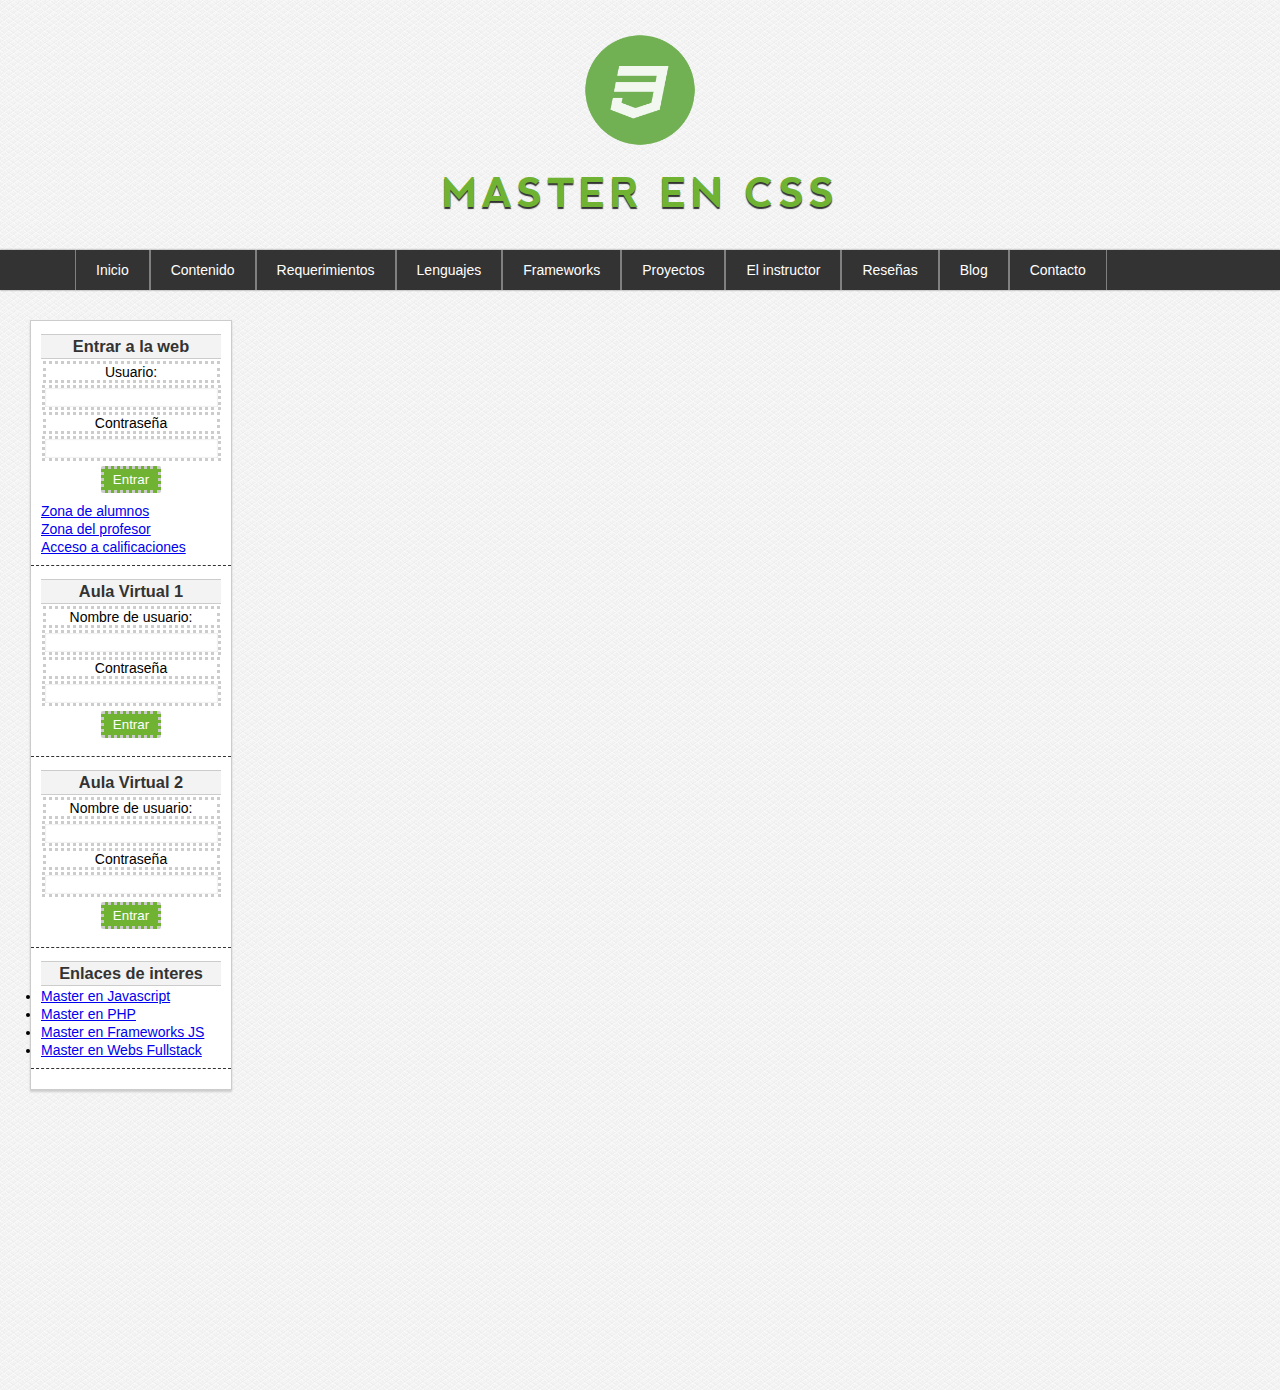
<file: maquetacion-1/index.html>
<!DOCTYPE html>
<html lang="es">

<head>
    <meta charset="UTF-8">
    <meta http-equiv="X-UA-Compatible" content="IE=edge">
    <meta name="viewport" content="width=device-width, initial-scale=1.0">
    <title>Master en CSS</title>
    <link rel="icon" type="image/x-icon" href="./img/logo.png">
    <link rel="stylesheet" type="text/css" href="./css/styles.css">
</head>

<body>
    <!--Inicio de la cabecera-->
    <header id="header">
        <div id="logotipo">
            <img src="./img/logo.png" alt="Logotipo de la web">
        </div>
        <h1>
            <a href="./index.html">MASTER EN CSS</a>
        </h1>
    </header>
    <!--Fin de la cabecera-->
    <!--Menu de navegación-->
    <nav id="nav">
        <ul>
            <li>
                <a href="./index.html">Inicio</a>
            </li>
            <li>
                <a href="./index.html">Contenido</a>
            </li>
            <li>
                <a href="./index.html">Requerimientos</a>
            </li>
            <li>
                <a href="./index.html">Lenguajes</a>
                <ul>
                    <li>
                        <a href="./index.html">HTML</a>
                    </li>
                    <li>
                        <a href="./index.html">CSS</a>
                    </li>
                </ul>
            </li>
            <li>
                <a href="./index.html">Frameworks</a>
                <ul>
                    <li>
                        <a href="./index.html">Less</a>
                    </li>
                    <li>
                        <a href="./index.html">Saas</a>
                    </li>
                    <li>
                        <a href="./index.html">Bootstrap</a>
                    </li>
                </ul>
            </li>
            <li>
                <a href="./index.html">Proyectos</a>
            </li>
            <li>
                <a href="./index.html">El instructor</a>
            </li>
            <li>
                <a href="./index.html">Reseñas</a>
            </li>
            <li>
                <a href="./index.html">Blog</a>
            </li>
            <li>
                <a href="./index.html">Contacto</a>
            </li>
        </ul>
    </nav>
    <!--Fin de Menu de navegación-->
    <!--Inicio del contenido central-->
    <div id="content">
        <!--Inicio de la barra lateral-->
        <aside id="aside">
            <div id="login" class="widget">
                <h3>Entrar a la web</h3>
                <form>
                    <label>Usuario:</label>
                    <input type="text">

                    <label>Contraseña</label>
                    <input type="password">

                    <input type="submit" value="Entrar">
                </form>
                <a href="#">Zona de alumnos</a>
                <a href="#">Zona del profesor</a>
                <a href="#">Acceso a calificaciones</a>
            </div>
            <div id="login" class="widget">
                <h3>Aula Virtual 1</h3>
                <form>
                    <label>Nombre de usuario:</label>
                    <input type="text">

                    <label>Contraseña</label>
                    <input type="password">

                    <input type="submit" value="Entrar">
                </form>
            </div>
            <div id="login" class="widget">
                <h3>Aula Virtual 2</h3>
                <form>
                    <label>Nombre de usuario:</label>
                    <input type="text">

                    <label>Contraseña</label>
                    <input type="password">

                    <input type="submit" value="Entrar">
                </form>
            </div>
            <div id="login" class="widget">
                <h3>Enlaces de interes</h3>
                <ul>
                    <li>
                        <a href="#">Master en Javascript</a>
                    </li>
                    <li>
                        <a href="#">Master en PHP</a>
                    </li>
                    <li>
                        <a href="#">Master en Frameworks JS</a>
                    </li>
                    <li>
                        <a href="#">Master en Webs Fullstack</a>
                    </li>                    
                </ul>
            </div>
        </aside>
        <!--Fin de la barra lateral-->
    </div>
    <!--Fin del contenido central-->
</body>

</html>
</file>
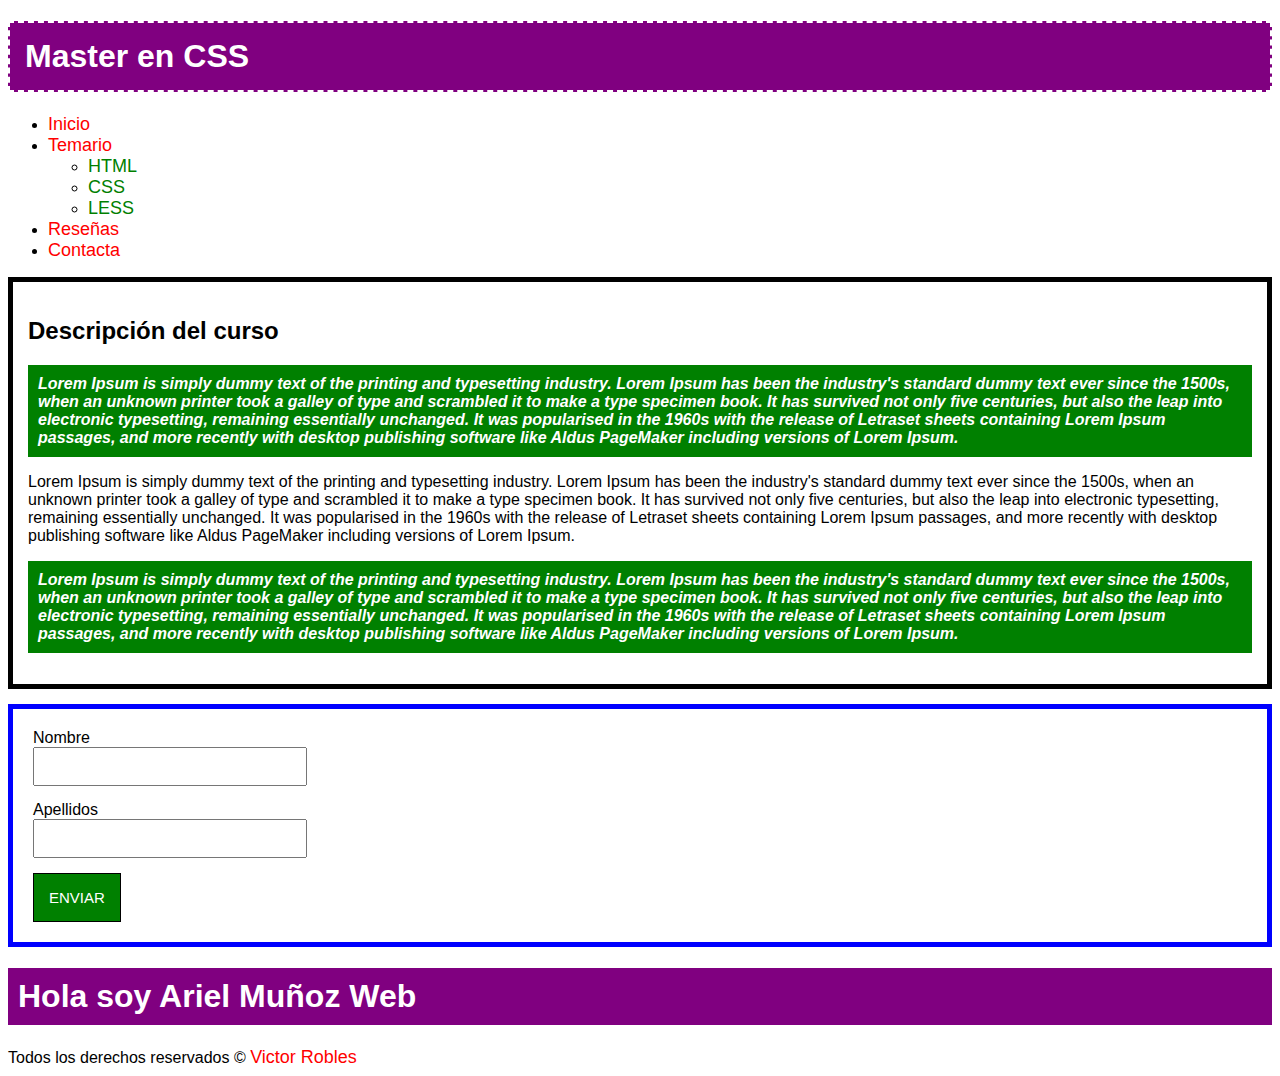
<file: aprendiendo-css/01-selectores/index.html>
<!DOCTYPE html>
<html lang="es">
<head>
    <meta charset="UTF-8">
    <meta name="viewport" content="width=device-width, initial-scale=1.0">
    <title>Master en CSS</title>
    <link rel="stylesheet" href="./styles.css" type="text/css">
</head>
<body>
    <h1 id="titulo">Master en CSS</h1>
    <ul id="menu">
        <li><a href="#">Inicio</a></li>
        <li>
            <a href="#">Temario</a>
            <ul>
                <li><a href="#">HTML</a></li>
                <li><a href="#">CSS</a></li>                
                <li><a href="#">LESS</a></li>
            </ul>
        </li>
        <li><a href="#">Reseñas</a></li>
        <li><a href="#">Contacta</a></li>
    </ul>
    <div id="descripcion">
        <h2>Descripción del curso</h2>
        <p class="parrafo parrafo1">Lorem Ipsum is simply dummy text of the printing and typesetting industry. 
            Lorem Ipsum has been the industry's standard dummy text ever since the 1500s, 
            when an unknown printer took a galley of type and scrambled it to make a type specimen book. 
            It has survived not only five centuries, but also the leap into electronic typesetting, 
            remaining essentially unchanged. It was popularised in the 1960s with the release of Letraset 
            sheets containing Lorem Ipsum passages, and more recently with desktop publishing software 
            like Aldus PageMaker including versions of Lorem Ipsum.
        </p>
        <p>Lorem Ipsum is simply dummy text of the printing and typesetting industry. 
            Lorem Ipsum has been the industry's standard dummy text ever since the 1500s, 
            when an unknown printer took a galley of type and scrambled it to make a type specimen book. 
            It has survived not only five centuries, but also the leap into electronic typesetting, 
            remaining essentially unchanged. It was popularised in the 1960s with the release of Letraset 
            sheets containing Lorem Ipsum passages, and more recently with desktop publishing software 
            like Aldus PageMaker including versions of Lorem Ipsum.
        </p>
        <p class="parrafo parrafo3">Lorem Ipsum is simply dummy text of the printing and typesetting industry. 
            Lorem Ipsum has been the industry's standard dummy text ever since the 1500s, 
            when an unknown printer took a galley of type and scrambled it to make a type specimen book. 
            It has survived not only five centuries, but also the leap into electronic typesetting, 
            remaining essentially unchanged. It was popularised in the 1960s with the release of Letraset 
            sheets containing Lorem Ipsum passages, and more recently with desktop publishing software 
            like Aldus PageMaker including versions of Lorem Ipsum.
        </p>       
    </div>
    <div id="usuario">
        <form>
            <label>Nombre</label>
            <input type="text" name="nombre">
            <label>Apellidos</label>
            <input type="text" name="apellidos">
            <input type="submit" value="Enviar">
        </form>
    </div>
    <div id="saludo">
        <h1>Hola soy Ariel Muñoz Web</h1>        
    </div>
    <footer>
        Todos los derechos reservados &copy; <a href="https://victorroblesweb.es/" target="_blanck">Victor Robles</a>
    </footer>
</body>
</html>
</file>
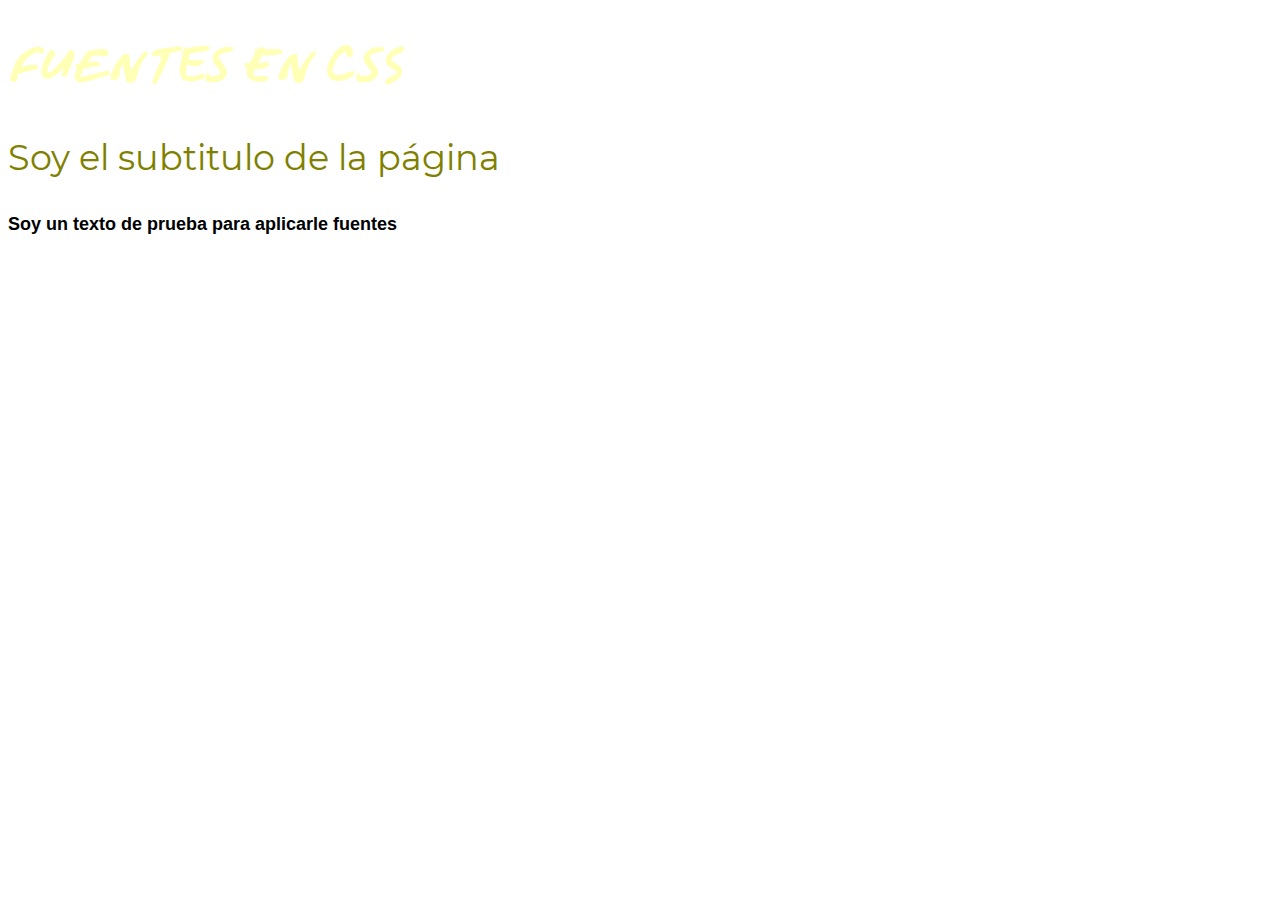
<file: aprendiendo-css/02-fuentes/index.html>
<!DOCTYPE html>
<html lang="en">
<head>
    <meta charset="UTF-8">
    <meta name="viewport" content="width=device-width, initial-scale=1.0">
    <title>Fuentes en CSS</title>
    <link rel="stylesheet" type="text/css" href="./styles.css">
    <link href="https://fonts.googleapis.com/css2?family=Mansalva&display=swap" rel="stylesheet">
</head>
<body>
    <h1>Fuentes en CSS</h1>
    <h3>Soy el subtitulo de la página</h3>
    <p>Soy un texto de prueba para aplicarle fuentes</p>
</body>
</html>
</file>
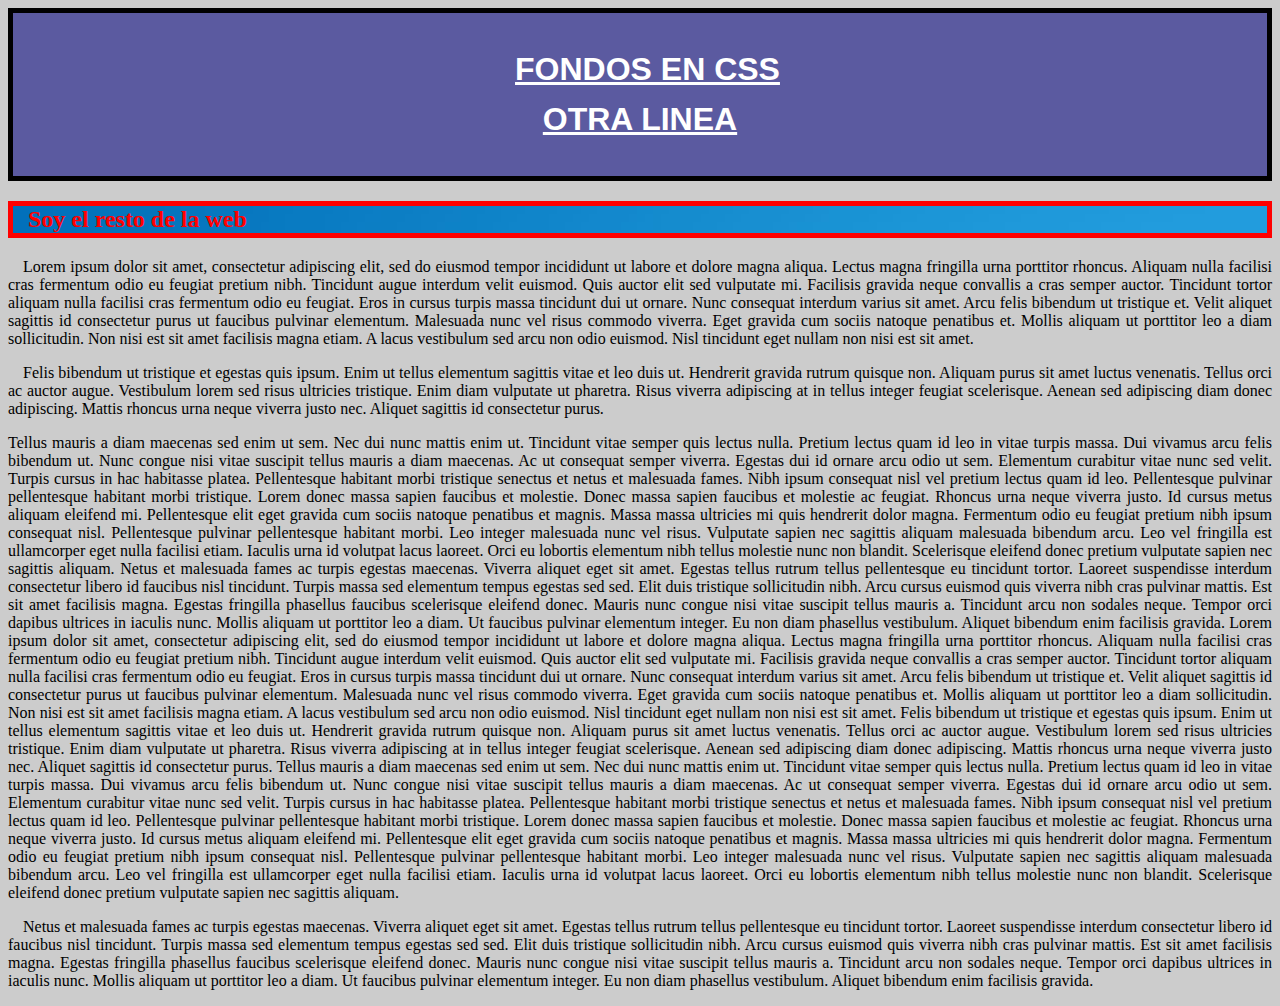
<file: aprendiendo-css/03-fondos/index.html>
<!DOCTYPE html>
<html lang="en">

<head>
    <meta charset="UTF-8">
    <meta name="viewport" content="width=device-width, initial-scale=1.0">
    <title>Fondos en CSS</title>
    <link rel="stylesheet" type="text/css" href="./styles.css">
</head>

<body>
    <div id="caja">
        <h1>Fondos en CSS <br> otra linea</h1>
    </div>
    <h2>Soy el resto de la web</h2>
    <p>
        Lorem ipsum dolor sit amet, consectetur adipiscing elit, sed do eiusmod tempor incididunt ut labore et dolore
        magna aliqua. Lectus magna fringilla urna porttitor rhoncus. Aliquam nulla facilisi cras fermentum odio eu
        feugiat pretium nibh. Tincidunt augue interdum velit euismod. Quis auctor elit sed vulputate mi. Facilisis
        gravida neque convallis a cras semper auctor. Tincidunt tortor aliquam nulla facilisi cras fermentum odio eu
        feugiat. Eros in cursus turpis massa tincidunt dui ut ornare. Nunc consequat interdum varius sit amet. Arcu
        felis bibendum ut tristique et. Velit aliquet sagittis id consectetur purus ut faucibus pulvinar elementum.
        Malesuada nunc vel risus commodo viverra. Eget gravida cum sociis natoque penatibus et. Mollis aliquam ut
        porttitor leo a diam sollicitudin. Non nisi est sit amet facilisis magna etiam. A lacus vestibulum sed arcu non
        odio euismod. Nisl tincidunt eget nullam non nisi est sit amet.
    </p>
    <p>
        Felis bibendum ut tristique et egestas quis ipsum. Enim ut tellus elementum sagittis vitae et leo duis ut.
        Hendrerit gravida rutrum quisque non. Aliquam purus sit amet luctus venenatis. Tellus orci ac auctor augue.
        Vestibulum lorem sed risus ultricies tristique. Enim diam vulputate ut pharetra. Risus viverra adipiscing at in
        tellus integer feugiat scelerisque. Aenean sed adipiscing diam donec adipiscing. Mattis rhoncus urna neque
        viverra justo nec. Aliquet sagittis id consectetur purus.
    </p>
        Tellus mauris a diam maecenas sed enim ut sem. Nec dui nunc mattis enim ut. Tincidunt vitae semper quis lectus
        nulla. Pretium lectus quam id leo in vitae turpis massa. Dui vivamus arcu felis bibendum ut. Nunc congue nisi
        vitae suscipit tellus mauris a diam maecenas. Ac ut consequat semper viverra. Egestas dui id ornare arcu odio ut
        sem. Elementum curabitur vitae nunc sed velit. Turpis cursus in hac habitasse platea. Pellentesque habitant
        morbi tristique senectus et netus et malesuada fames. Nibh ipsum consequat nisl vel pretium lectus quam id leo.
        Pellentesque pulvinar pellentesque habitant morbi tristique. Lorem donec massa sapien faucibus et molestie.

        Donec massa sapien faucibus et molestie ac feugiat. Rhoncus urna neque viverra justo. Id cursus metus aliquam
        eleifend mi. Pellentesque elit eget gravida cum sociis natoque penatibus et magnis. Massa massa ultricies mi
        quis hendrerit dolor magna. Fermentum odio eu feugiat pretium nibh ipsum consequat nisl. Pellentesque pulvinar
        pellentesque habitant morbi. Leo integer malesuada nunc vel risus. Vulputate sapien nec sagittis aliquam
        malesuada bibendum arcu. Leo vel fringilla est ullamcorper eget nulla facilisi etiam. Iaculis urna id volutpat
        lacus laoreet. Orci eu lobortis elementum nibh tellus molestie nunc non blandit. Scelerisque eleifend donec
        pretium vulputate sapien nec sagittis aliquam.

        Netus et malesuada fames ac turpis egestas maecenas. Viverra aliquet eget sit amet. Egestas tellus rutrum tellus
        pellentesque eu tincidunt tortor. Laoreet suspendisse interdum consectetur libero id faucibus nisl tincidunt.
        Turpis massa sed elementum tempus egestas sed sed. Elit duis tristique sollicitudin nibh. Arcu cursus euismod
        quis viverra nibh cras pulvinar mattis. Est sit amet facilisis magna. Egestas fringilla phasellus faucibus
        scelerisque eleifend donec. Mauris nunc congue nisi vitae suscipit tellus mauris a. Tincidunt arcu non sodales
        neque. Tempor orci dapibus ultrices in iaculis nunc. Mollis aliquam ut porttitor leo a diam. Ut faucibus
        pulvinar elementum integer. Eu non diam phasellus vestibulum. Aliquet bibendum enim facilisis gravida.

        Lorem ipsum dolor sit amet, consectetur adipiscing elit, sed do eiusmod tempor incididunt ut labore et dolore
        magna aliqua. Lectus magna fringilla urna porttitor rhoncus. Aliquam nulla facilisi cras fermentum odio eu
        feugiat pretium nibh. Tincidunt augue interdum velit euismod. Quis auctor elit sed vulputate mi. Facilisis
        gravida neque convallis a cras semper auctor. Tincidunt tortor aliquam nulla facilisi cras fermentum odio eu
        feugiat. Eros in cursus turpis massa tincidunt dui ut ornare. Nunc consequat interdum varius sit amet. Arcu
        felis bibendum ut tristique et. Velit aliquet sagittis id consectetur purus ut faucibus pulvinar elementum.
        Malesuada nunc vel risus commodo viverra. Eget gravida cum sociis natoque penatibus et. Mollis aliquam ut
        porttitor leo a diam sollicitudin. Non nisi est sit amet facilisis magna etiam. A lacus vestibulum sed arcu non
        odio euismod. Nisl tincidunt eget nullam non nisi est sit amet.

        Felis bibendum ut tristique et egestas quis ipsum. Enim ut tellus elementum sagittis vitae et leo duis ut.
        Hendrerit gravida rutrum quisque non. Aliquam purus sit amet luctus venenatis. Tellus orci ac auctor augue.
        Vestibulum lorem sed risus ultricies tristique. Enim diam vulputate ut pharetra. Risus viverra adipiscing at in
        tellus integer feugiat scelerisque. Aenean sed adipiscing diam donec adipiscing. Mattis rhoncus urna neque
        viverra justo nec. Aliquet sagittis id consectetur purus.

        Tellus mauris a diam maecenas sed enim ut sem. Nec dui nunc mattis enim ut. Tincidunt vitae semper quis lectus
        nulla. Pretium lectus quam id leo in vitae turpis massa. Dui vivamus arcu felis bibendum ut. Nunc congue nisi
        vitae suscipit tellus mauris a diam maecenas. Ac ut consequat semper viverra. Egestas dui id ornare arcu odio ut
        sem. Elementum curabitur vitae nunc sed velit. Turpis cursus in hac habitasse platea. Pellentesque habitant
        morbi tristique senectus et netus et malesuada fames. Nibh ipsum consequat nisl vel pretium lectus quam id leo.
        Pellentesque pulvinar pellentesque habitant morbi tristique. Lorem donec massa sapien faucibus et molestie.

        Donec massa sapien faucibus et molestie ac feugiat. Rhoncus urna neque viverra justo. Id cursus metus aliquam
        eleifend mi. Pellentesque elit eget gravida cum sociis natoque penatibus et magnis. Massa massa ultricies mi
        quis hendrerit dolor magna. Fermentum odio eu feugiat pretium nibh ipsum consequat nisl. Pellentesque pulvinar
        pellentesque habitant morbi. Leo integer malesuada nunc vel risus. Vulputate sapien nec sagittis aliquam
        malesuada bibendum arcu. Leo vel fringilla est ullamcorper eget nulla facilisi etiam. Iaculis urna id volutpat
        lacus laoreet. Orci eu lobortis elementum nibh tellus molestie nunc non blandit. Scelerisque eleifend donec
        pretium vulputate sapien nec sagittis aliquam.
    <p>
        Netus et malesuada fames ac turpis egestas maecenas. Viverra aliquet eget sit amet. Egestas tellus rutrum tellus
        pellentesque eu tincidunt tortor. Laoreet suspendisse interdum consectetur libero id faucibus nisl tincidunt.
        Turpis massa sed elementum tempus egestas sed sed. Elit duis tristique sollicitudin nibh. Arcu cursus euismod
        quis viverra nibh cras pulvinar mattis. Est sit amet facilisis magna. Egestas fringilla phasellus faucibus
        scelerisque eleifend donec. Mauris nunc congue nisi vitae suscipit tellus mauris a. Tincidunt arcu non sodales
        neque. Tempor orci dapibus ultrices in iaculis nunc. Mollis aliquam ut porttitor leo a diam. Ut faucibus
        pulvinar elementum integer. Eu non diam phasellus vestibulum. Aliquet bibendum enim facilisis gravida.
    </p>
</body>

</html>
</file>
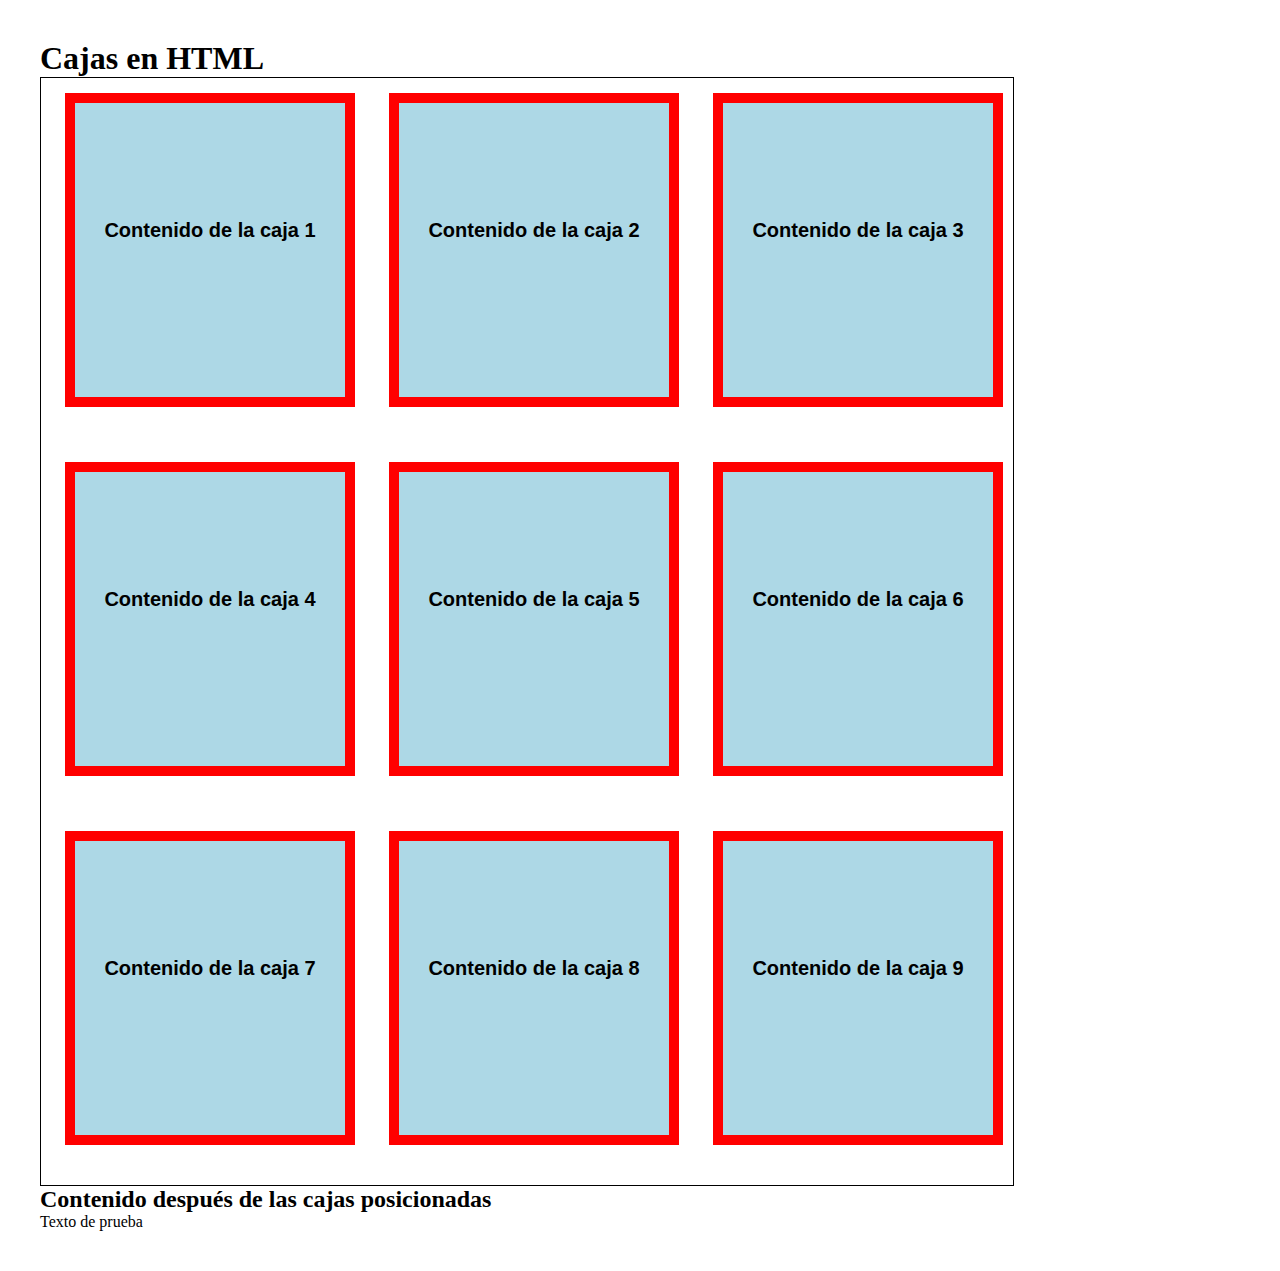
<file: aprendiendo-css/04-cajas/index.html>
<!DOCTYPE html>
<html lang="en">
<head>
    <meta charset="UTF-8">
    <meta name="viewport" content="width=device-width, initial-scale=1.0">
    <title>Cajas en HTML</title>
    <link rel="stylesheet" type="text/css" href="./styles.css">
</head>
<body>
    <h1>Cajas en HTML</h1>
    <!--Elementos Flotados-->
    <section id="cajas">
        <div class="caja">
            <p>Contenido de la caja 1</p>
        </div>
        <div class="caja">
            <p>Contenido de la caja 2</p>
        </div>
        <div class="caja">
            <p>Contenido de la caja 3</p>
        </div>
        <div class="caja">
            <p>Contenido de la caja 4</p>
        </div>
        <div class="caja">
            <p>Contenido de la caja 5</p>
        </div>
        <div class="caja">
            <p>Contenido de la caja 6</p>
        </div>
        <div class="caja">
            <p>Contenido de la caja 7</p>
        </div>
        <div class="caja">
            <p>Contenido de la caja 8</p>
        </div>
        <div class="caja">
            <p>Contenido de la caja 9</p>
        </div>
        <!--Limpiar Flotados-->
        <div class="clearfix"></div>
    </section>        
    <!--Elementos no Flotados que se mantengan abajo-->
    <h2>Contenido después de las cajas posicionadas</h2>
    <p>Texto de prueba</p>    
</body>
</html>
</file>
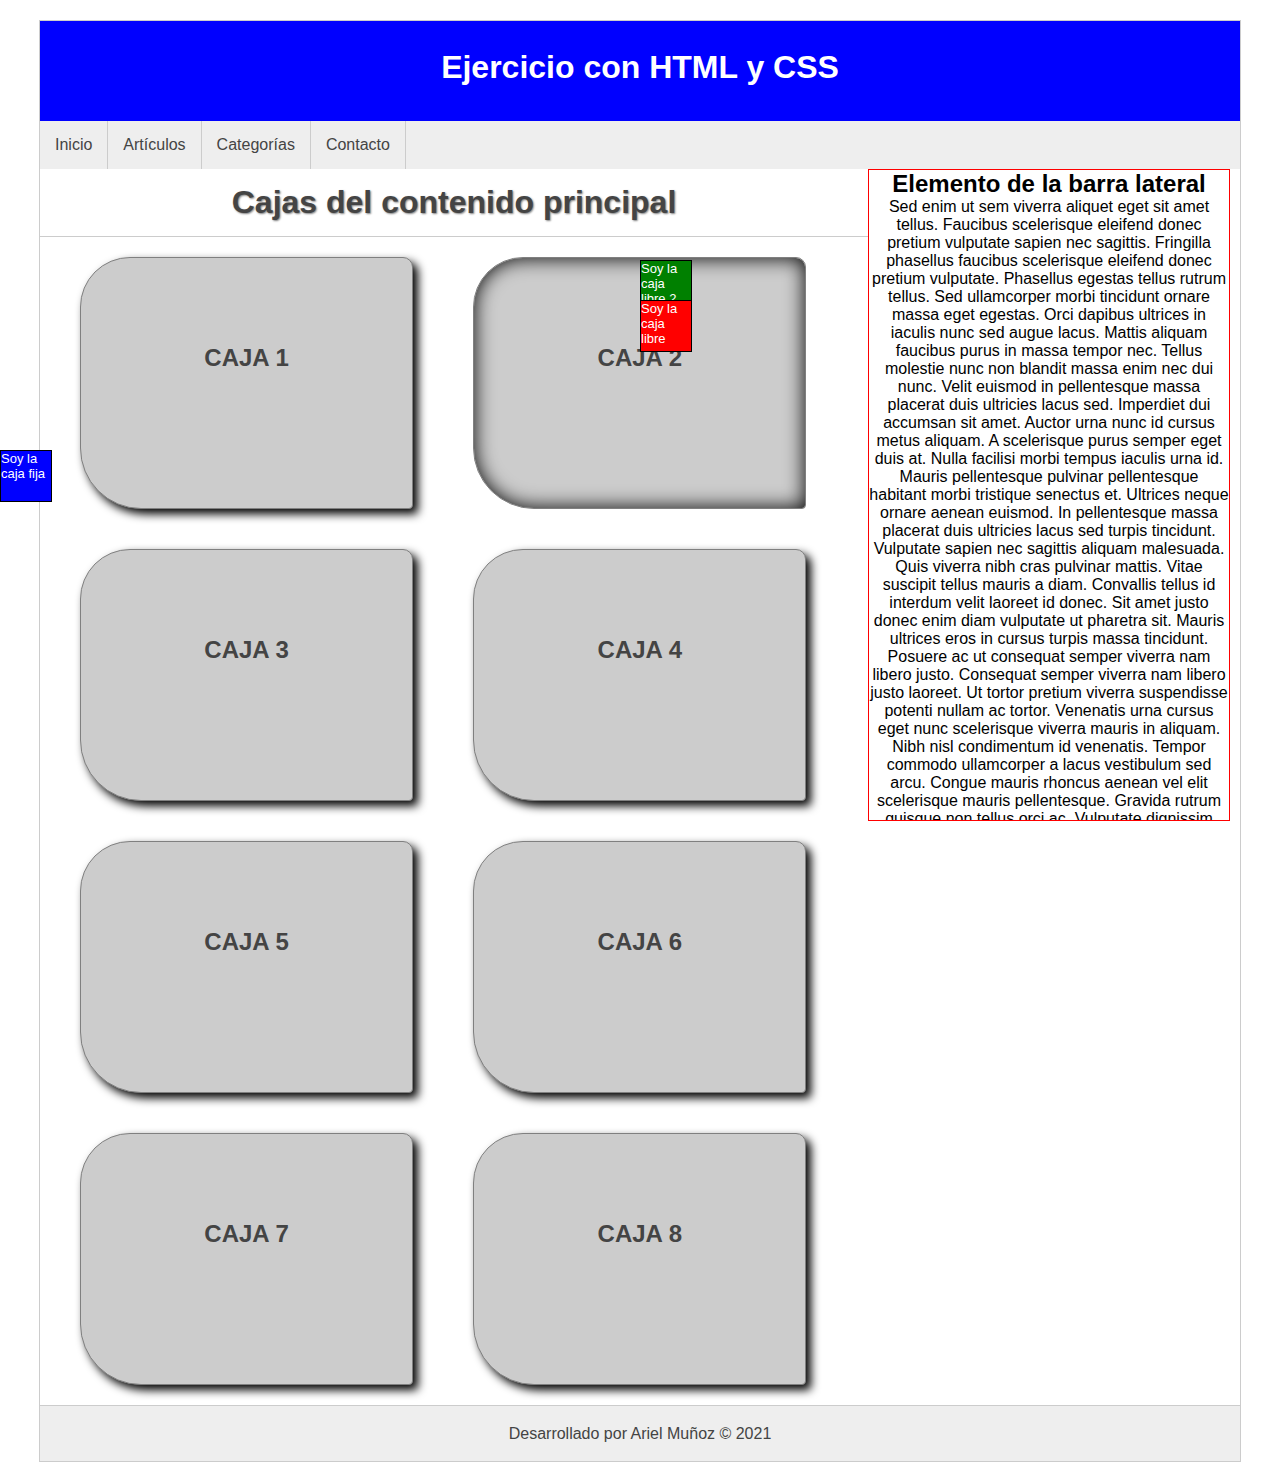
<file: aprendiendo-css/05-ejercicio/index.html>
<!DOCTYPE html>
<html lang="es">

<head>
    <meta charset="UTF-8">
    <meta name="viewport" content="width=device-width, initial-scale=1.0">
    <title>Ejercicio con HTML y CSS</title>
    <link rel="stylesheet" type="text/css" href="./styles.css">
</head>

<body>
    <!--Contenedor-->
    <div id="general">
        <!--Cabecera-->
        <header id="header">
            <h1>Ejercicio con HTML y CSS</h1>
        </header>
        <!--Menu-->
        <nav id="menu">
            <ul>
                <li><a href="#">Inicio</a></li>
                <li><a href="#">Artículos</a></li>
                <li><a href="#">Categorías</a></li>
                <li><a href="#">Contacto</a></li>
            </ul>
            <div class="clearfix"></div>
        </nav>
        <!--Contenido principal-->
        <section id="contenido">
            <h1>Cajas del contenido principal</h1>
            <div class="caja">
                <h2>Caja 1</h2>
            </div>
            <div class="caja sombra-interior">
                <h2>Caja 2</h2>
            </div>
            <div class="caja">
                <h2>Caja 3</h2>
            </div>
            <div class="caja">
                <h2>Caja 4</h2>
            </div>
            <div class="caja">
                <h2>Caja 5</h2>
            </div>
            <div class="caja">
                <h2>Caja 6</h2>
            </div>
            <div class="caja">
                <h2>Caja 7</h2>
            </div>
            <div class="caja">
                <h2>Caja 8</h2>
            </div>
        </section>
        <!--Barra lateral-->
        <aside id="lateral">
            <div class="caja">
                <h2>Elemento de la barra lateral</h2>
                <p>Sed enim ut sem viverra aliquet eget sit amet tellus. Faucibus scelerisque eleifend donec pretium
                    vulputate sapien nec sagittis. Fringilla phasellus faucibus scelerisque eleifend donec pretium
                    vulputate. Phasellus egestas tellus rutrum tellus. Sed ullamcorper morbi tincidunt ornare massa eget
                    egestas. Orci dapibus ultrices in iaculis nunc sed augue lacus. Mattis aliquam faucibus purus in
                    massa tempor nec. Tellus molestie nunc non blandit massa enim nec dui nunc. Velit euismod in
                    pellentesque massa placerat duis ultricies lacus sed. Imperdiet dui accumsan sit amet. Auctor urna
                    nunc id cursus metus aliquam. A scelerisque purus semper eget duis at. Nulla facilisi morbi tempus
                    iaculis urna id. Mauris pellentesque pulvinar pellentesque habitant morbi tristique senectus et.
                    Ultrices neque ornare aenean euismod. In pellentesque massa placerat duis ultricies lacus sed turpis
                    tincidunt. Vulputate sapien nec sagittis aliquam malesuada. Quis viverra nibh cras pulvinar mattis.
                    Vitae suscipit tellus mauris a diam.

                    Convallis tellus id interdum velit laoreet id donec. Sit amet justo donec enim diam vulputate ut
                    pharetra sit. Mauris ultrices eros in cursus turpis massa tincidunt. Posuere ac ut consequat semper
                    viverra nam libero justo. Consequat semper viverra nam libero justo laoreet. Ut tortor pretium
                    viverra suspendisse potenti nullam ac tortor. Venenatis urna cursus eget nunc scelerisque viverra
                    mauris in aliquam. Nibh nisl condimentum id venenatis. Tempor commodo ullamcorper a lacus vestibulum
                    sed arcu. Congue mauris rhoncus aenean vel elit scelerisque mauris pellentesque. Gravida rutrum
                    quisque non tellus orci ac. Vulputate dignissim suspendisse in est ante in. Cum sociis natoque
                    penatibus et magnis dis parturient montes nascetur. Tortor aliquam nulla facilisi cras. Sed blandit
                    libero volutpat sed cras ornare arcu. Ullamcorper velit sed ullamcorper morbi tincidunt ornare. Et
                    tortor at risus viverra adipiscing.

                    Lectus nulla at volutpat diam. Neque vitae tempus quam pellentesque nec nam aliquam. Arcu bibendum
                    at varius vel pharetra vel turpis nunc. Sagittis vitae et leo duis ut. At varius vel pharetra vel
                    turpis nunc eget lorem dolor. Nam at lectus urna duis convallis convallis tellus id interdum. Turpis
                    in eu mi bibendum neque egestas congue quisque egestas. Est velit egestas dui id. Elit eget gravida
                    cum sociis natoque penatibus et magnis. Interdum velit euismod in pellentesque massa placerat. Nunc
                    pulvinar sapien et ligula ullamcorper. Iaculis at erat pellentesque adipiscing commodo. Sed
                    adipiscing diam donec adipiscing tristique. Feugiat sed lectus vestibulum mattis ullamcorper.
                    Vivamus at augue eget arcu. In mollis nunc sed id semper. Urna condimentum mattis pellentesque id
                    nibh tortor id aliquet. Et odio pellentesque diam volutpat commodo sed egestas egestas fringilla.
                </p>
            </div>
        </aside>
        <div class="clearfix"></div>
        <!--Pie de página-->
        <footer id="footer">
            <p>Desarrollado por Ariel Muñoz &COPY; 2021</p>
        </footer>
    </div>
    <div class="libre libre1">
        Soy la caja libre
    </div>

    <div class="libre libre2">
        Soy la caja libre 2
    </div>

    <div class="fija">
        Soy la caja fija
    </div>
</body>

</html>
</file>
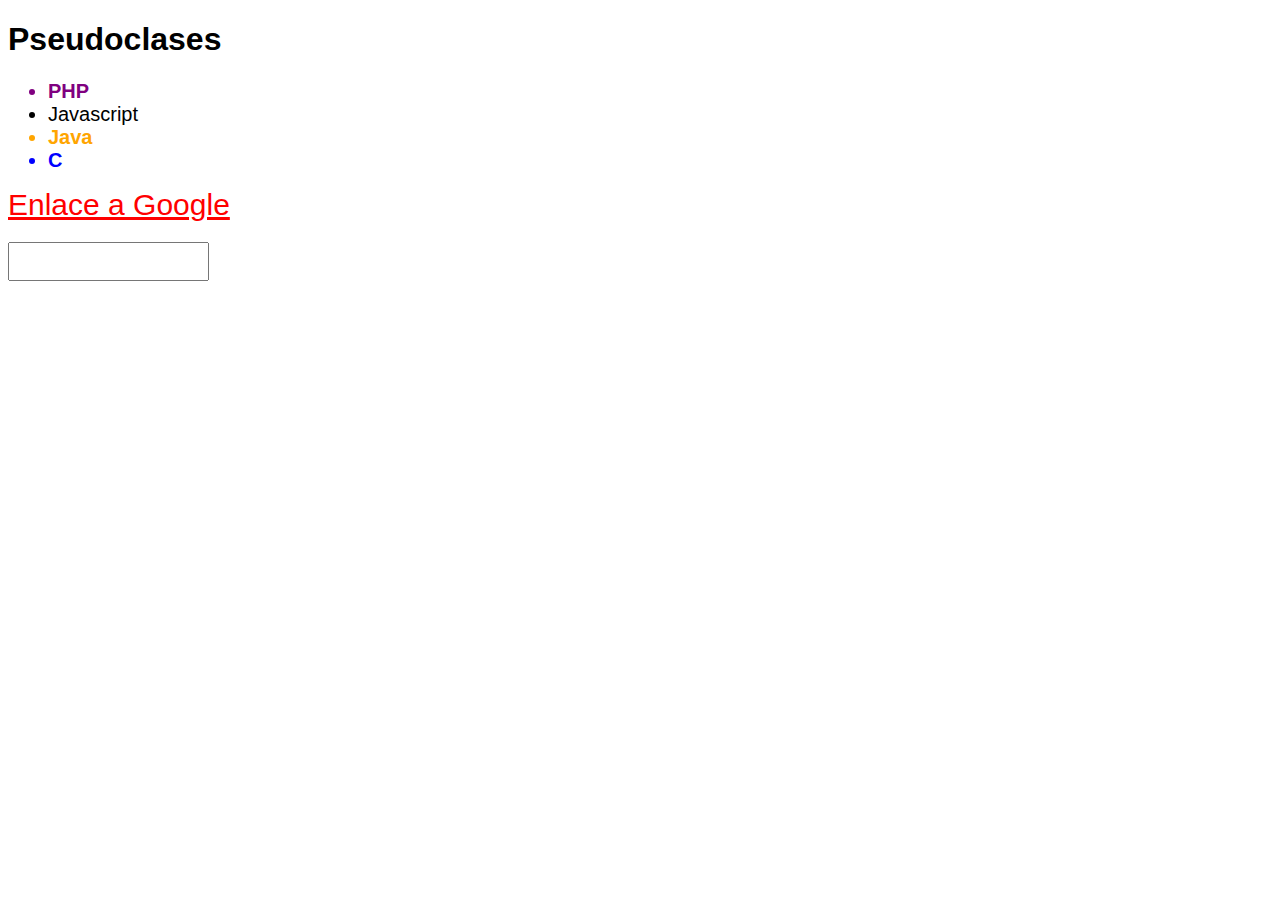
<file: aprendiendo-css/06_pseudoclases/index.html>
<!DOCTYPE html>
<html lang="en">
<head>
    <meta charset="UTF-8">
    <meta http-equiv="X-UA-Compatible" content="IE=edge">
    <meta name="viewport" content="width=device-width, initial-scale=1.0">
    <title>Pseudoclases</title>
    <link rel="stylesheet" href="./styles.css" type="text/css">
</head>
<body>
    <h1>Pseudoclases</h1>
    <ul>
        <li>PHP</li>
        <li>Javascript</li>
        <li>Java</li>
        <li>C</li>
    </ul>

    <a href="https://www.google.com/" id="mi-enlace">Enlace a Google</a>
    <br>
    <input type="text">
</body>
</html>
</file>
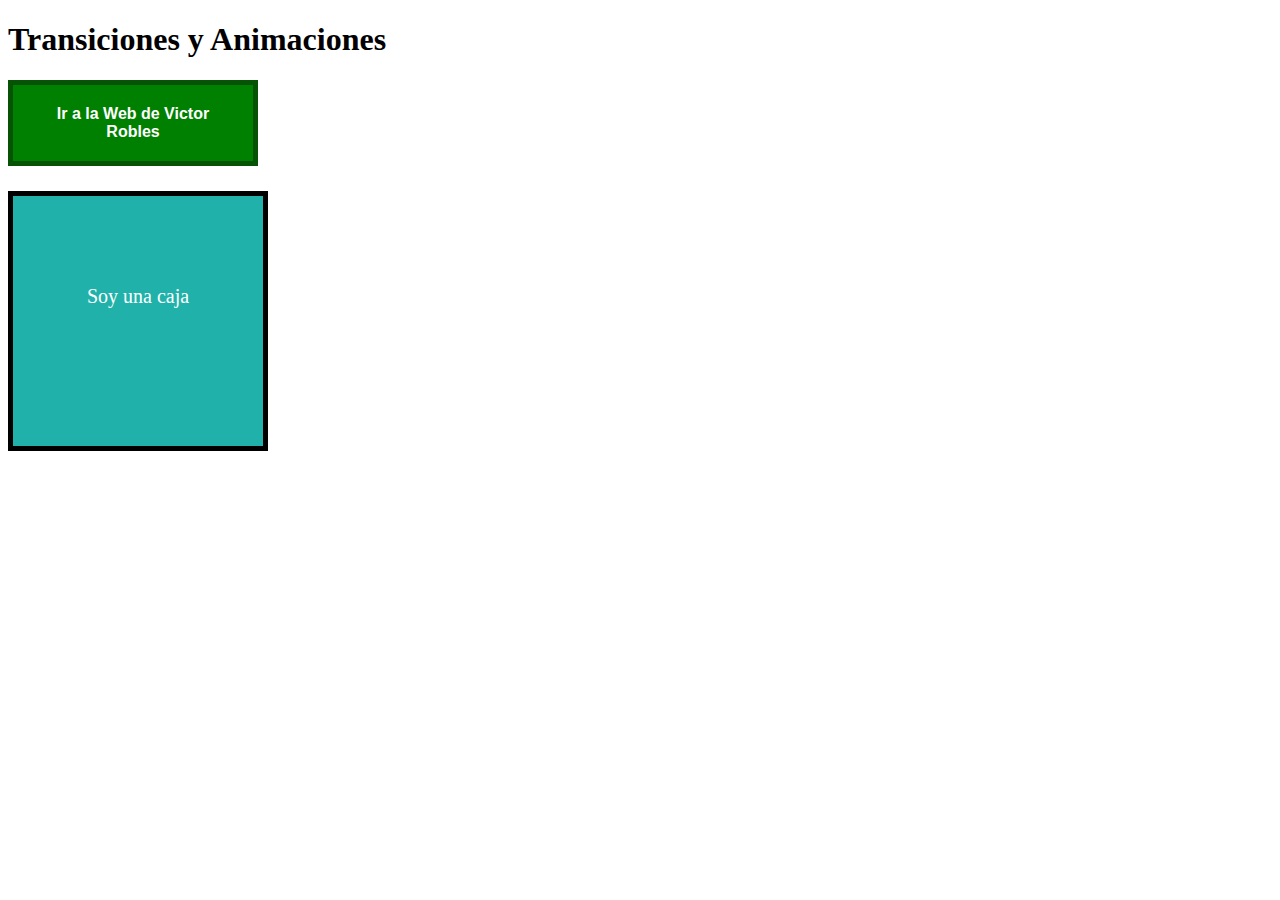
<file: aprendiendo-css/07-animaciones-transiciones/index.html>
<!DOCTYPE html>
<html lang="es">
<head>
    <meta charset="UTF-8">
    <meta http-equiv="X-UA-Compatible" content="IE=edge">
    <meta name="viewport" content="width=device-width, initial-scale=1.0">
    <link rel="stylesheet" type="text/css" href="./styles.css">
    <title>Transiciones y Animaciones</title>
</head>
<body>
    <h1>Transiciones y Animaciones</h1>
    <a id="boton" href="https://victorroblesweb.es/academy">Ir a la Web de Victor Robles</a>
    <div id="caja">
        Soy una caja
    </div>
</body>
</html>
</file>
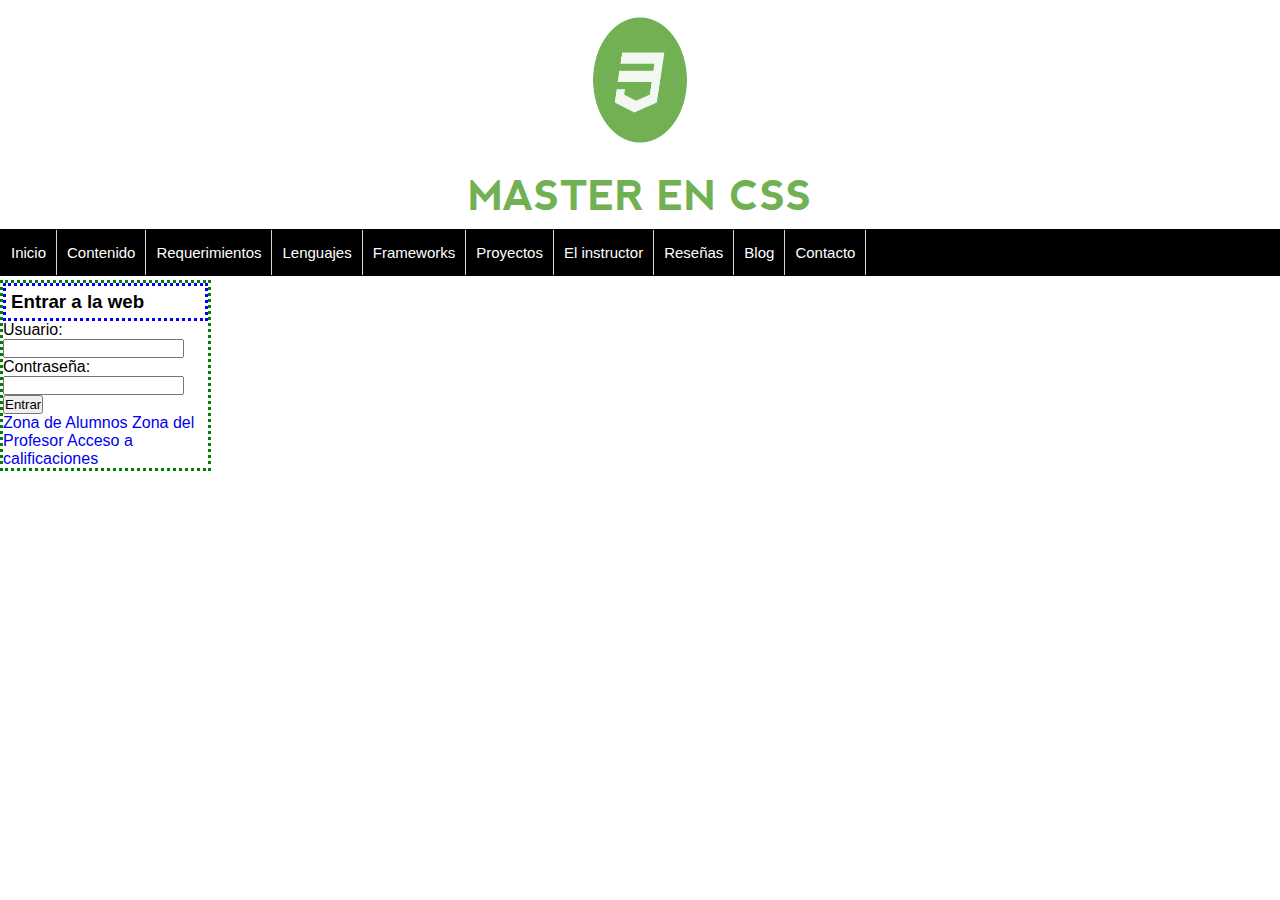
<file: maquetacion-1/index_agmv.html>
<!DOCTYPE html>
<html lang="es">
<head>
    <meta charset="UTF-8">
    <meta http-equiv="X-UA-Compatible" content="IE=edge">
    <meta name="viewport" content="width=device-width, initial-scale=1.0">
    <title>Master en CSS</title>
    <link rel="icon" type="image/x-icon" href="./img/logo.png">
    <link rel="stylesheet" type="text/css" href="./css/styles_agmv.css">
</head>
<body>
    <!--Cabecera-->
    <header id="cabecera">
        <!--Logo-->
        <div id="logo">
            <a href="#"><img src="./img/logo.png"></a>
        </div>
        <div id="titulo">
            <a href="./index.html">MASTER EN CSS</a>            
        </div>
        <!--Menu-->
        <nav id="menu">
            <ul>
                <li>
                    <a href="#">Inicio</a>
                </li>
                <li>
                    <a href="#">Contenido</a>
                </li>
                <li>
                    <a href="#">Requerimientos</a>
                </li>
                <li>
                    <a href="#">Lenguajes</a>
                </li>
                <li>
                    <a href="#">Frameworks</a>
                </li>
                <li>
                    <a href="#">Proyectos</a>
                </li>
                <li>
                    <a href="#">El instructor</a>
                </li>
                <li>
                    <a href="#">Reseñas</a>
                </li>
                <li>
                    <a href="#">Blog</a>
                </li>
                <li>
                    <a href="#">Contacto</a>
                </li>
            </ul>
        </nav>
        <div class="clearfix"></div>
    </header>
    <!--Inicio barra lateral-->
    <aside id="sidebar">
        <div id="loginweb" class="bloque">
            <h3>Entrar a la web</h3>
            <form action="index_agmv.html" method="POST">
                <label for="usuario">Usuario:</label>
                <input type="text" name="usuario">

                <label for="password">Contraseña:</label>
                <input type="text" name="password">

                <input type="submit" value="Entrar">
            </form>
            <a href="./index_agmv.html">Zona de Alumnos</a>
            <a href="./index_agmv.html">Zona del Profesor</a>
            <a href="./index_agmv.html">Acceso a calificaciones</a>
        </div>
    </aside>
    <!--Fin barra lateral-->
</body>
</html>
</file>
<file: maquetacion-1/css/styles.css>
/*Fuentes*/
@font-face {
    font-family: 'nevis';
    src: url('./fonts/nevis.eot');
    src: url('./fonts/nevis.eot?#iefix') format('embedded-opentype'),
        url('./fonts/nevis.woff') format('woff'),
        url('./fonts/nevis.ttf') format('truetype'),
        url('./fonts/nevis.svg') format('svg');
    font-weight: normal;
    font-style: normal;
}

/*Estilos Generales*/
* {
    padding: 0px;
    margin: 0px
}

body {
    background-image: url(../img/paven.png);
}

/*Formularios*/
input[type="text"],
input[type="email"],
input[type="password"],
select {
    border: 1px solid #c9c9c9;
    box-shadow: 0px 0px 2px #ccc inset;
    background: white; /*ya lo tiene por defecto*/
    padding: 1px;
    padding-top: 2px;
    padding-bottom: 2px;
    color: gray;
    transition: all 300ms;
}

input[type="text"]:focus,
input[type="email"]:focus,
input[type="password"]:focus,
select:focus {
    border: 1px solid #70b231;
    color: black;    
}

input[type="button"],
input[type="submit"],
input[type="reset"],
button{
    display: block;
    border-radius: 2px;
    border: 1px solid green;
    width: 60px;
    padding: 3px;
    color: white;
    background-color: #70b231;
    cursor: pointer;    
}

input[type="button"]:hover,
input[type="submit"]:hover,
input[type="reset"]:hover,
button:hover{
    box-shadow: 0px 0px 2px gray;
}

input[type="button"]:active,
input[type="submit"]:active,
input[type="reset"]:active,
button:active{
    box-shadow: 0px 0px 3px gray inset;
    text-shadow: 0px 0px 1px #ccc;
}


/*Cabecera*/
#header {
    min-width: 1024px;
    width: 100%;
    height: 250px;
    margin: 0px auto; /*para centrar*/
    /*border: 5px dotted black;*/
}

#header a {
    text-decoration: none;
}

#header #logotipo {
    width: 770px;
    margin: 0px auto;/*para centrar*/
    padding-top: 20px;
    /*border: 3px dotted blue;*/
}

#header #logotipo img {
    display: block;/*para que se comporte como un bloque*/
    text-align: center;
    margin: 0px auto;/*para centrar la imagen*/
    width: 140px;
    /*border: 3px dotted red;*/
}

#header h1 {
    text-align: center;
    /*border: 3px dotted green;*/
    font-size: 40px;
    font-family: 'nevis';
    margin-top: 10px;

}

#header h1 a {
    /*border: 3px dotted brown;*/
    color: #70b231;
    letter-spacing: 4px;
    text-shadow: 0px 2px 1px #333333;
    transition: all 300ms;
}

#header h1 a:hover {
    text-shadow: 0px 2px 1px #333333, 0px 0px 4px #70b231;
}

/*Barra de Navegación*/
#nav {
    /*border: 3px dotted brown;*/
    width: 100%;/*queremos que ocupe todo el ancho de la página*/
    height: 40px;
    background-color: #333333;
    color: white;
    font-family: sans-serif, Helvetica, Arial;
    font-size: 14px;
    box-shadow: 0px 0px 2px gray;
}

#nav ul {
    /*border: 3px dotted brown;*/
    list-style: none;
    margin: 0px auto; /*para centrar la caja del ul*/
    width: 1130px;
}

#nav>ul>li {
    /*border: 3px dotted brown;*/
    line-height: 40px;
    float: left; /*para que se pongan uno a lado del otro*/
    border-right: 1px solid gray;
    transition: all 300ms;
}

#nav>ul>li a {
    display: block;/*para modificarlos como quiera*/
    padding-left: 20px;
    padding-right: 20px;
    color: white;
    text-decoration: none;
}

#nav>ul>li>a:first-child {
    border-left: 1px solid gray;
}

#nav>ul>li:hover {
    background-color: #70b231;
    box-shadow: 0px 0px 4px green inset;
}

/*Menu desplegable*/
#nav > ul > li > ul {
    display: none;
    position: absolute;    
    width: 160px;
    box-shadow: 0px 2px 2px gray;
    z-index: 1;
}

#nav > ul > li:hover > ul{
    display: block;
}

#nav > ul > li:hover > ul > li{
    background-color: #f2f1f0;
    border-bottom: 1px solid #d6d6d6;
    padding: 8px;
    line-height: 25px;
    font-size: 13px;
    transition: all 300ms;
}

#nav > ul > li:hover > ul > li a{
    color: #666666;
}

#nav > ul > li:hover > ul > li:hover{
    box-shadow: 0px 0px 2px #ccc inset;
    background: rgb(238, 237, 237);
}

/*Contenido*/
#content {
    /*border: 3px dotted brown;*/
    width: 1250px;
    min-height: 1100px;/*crea el scroll vertical*/
}

/*Barra lateral*/
#aside {
    width: 200px;
    float: left; /*esta caja irá flotada a la izquierda*/
    margin: 30px;
    background-color: white;
    border: 1px solid #ccc;
    box-shadow: 0px 2px 2px #ccc;
    font-family: sans-serif, Arial, Helvetica;
}

#aside .widget{
    /*border: 3px dotted #ccc;*/
    display: block; /*ya viene por defecto*/
    width: 180px;
    margin: 5px auto;
    padding: 8px;
    padding-left: 10px;
    padding-right: 10px;
    font-size: 14px;
    border-bottom: 1px dashed #333333;
    
}

#aside .widget:last-child{
    margin-bottom: 20px;
}

#login h3{
    display: block;
    width: 100%;
    color: #333333;
    text-align: center;
    padding-top: 2px;
    padding-bottom: 2px;
    background: #f2f3f2;
    border: 1px solid #ccc;
    border-left: none;
    border-right: none;
}

/*Formularios Barra Lateral*/
#aside div label,
#aside div input[type="text"],
#aside div input[type="email"],
#aside div input[type="password"],
#aside div a{
    /*border: 3px dotted #ccc;*/
    display: block; /*para verlos y/o manipularlos como queramos*/
    width: 95%;
    margin-top: 2px;
    margin-bottom: 2px;
}

#aside div input[type="button"],
#aside div input[type="submit"],
#aside div button{
    margin-top: 5px;
    margin-bottom: 10px;
}

#aside input,
#aside label{
    border: 3px dotted #ccc;
    margin: 0px auto;
    text-align: center;
}
</file>
<file: aprendiendo-css/01-selectores/styles.css>
/*Selectores*/
/*Selector universal*/
*{
    font-family: Verdana, Geneva, Tahoma, sans-serif;
}

/*Selector de etiqueta*/
h1{
    background: red;
    color: white;
    padding: 10px;
}

a{
    font-size: 18px;
    color: green;
    text-decoration: none;
}

footer a{
    color: red;
}

/*Selector de id*/
#descripcion,
#titulo
{
    border: 5px solid black;
    padding: 15px;
}

#titulo{
    background: blue;
    border: 2px dashed;
}

/*Selector de clase*/
.parrafo{
    font-style: italic;
    /*text-decoration: underline;*/
    font-weight: bold;
    padding: 10px;
}

.parrafo1, .parrafo3{
    background-color: green;
    color: white;    
}

/*Selector de atributo*/

#usuario form{
    border: 5px solid blue;
    margin-top: 15px;
    margin-bottom: 15px;
    padding: 20px;
}

#usuario form *{
    display: block;
}

input[type="text"]{
    margin-bottom: 15px;
    padding: 10px;
    width: 250px;
}

input[type="submit"]{
    background: green;
    color: white;
    padding: 15px;
    font-size: 15px;
    text-transform: uppercase;
    border: 1px solid black;
    cursor: pointer;
}

/*Selectores hijo*/
#menu > li > a{
    font-size: 18px;
    color: red;
    text-decoration: none;
}

/*Prioridad*/
/*CSS da prioridad a la especificidad->#saludo h1 es más específico*/
#saludo h1{
    background: brown;
}

/*Si coloco !important doy la máxima prioridad CSS*/
h1{
    background: purple !important;
}
</file>
<file: aprendiendo-css/02-fuentes/styles.css>
@font-face{
    font-family: MontserratFuenteCustom;
    src: url(./fonts/Montserrat/Montserrat-Regular.ttf);
}

h1{
    font-family: 'Mansalva', cursive;    
    font-style: italic;
    text-transform: uppercase;
    font-size: 45px;

    /*Colores*/    
    /*Colores del sistema*/
    color: mediumpurple;
    /*Colores hexadecimales*/
    color: #8f8dcc;
    /*Colores RGB*/
    color: rgb(255, 255, 107);
    /*Colores RGBA*/
    color: rgba(255, 255, 107, 0.5);
}

h3{
    font-family: MontserratFuenteCustom, 'Arial Narrow', Arial, sans-serif;
    font-size: 35px;
    font-weight: lighter;
    color: olive;
}

p{
    font-family: sans-serif;
    font-size: 18px;
    font-weight: bold;
}
</file>
<file: aprendiendo-css/03-fondos/styles.css>
body{
    background-color: #cccccc;
    /*
    background-image: url(./img/otrofondo.png);
    background-repeat: no-repeat;
    background-size: 100% 100%;
    background-attachment: fixed;
    background-position: left bottom;
    */
    color: black;
    text-align: justify;
    text-indent: 15px;
    /*
    word-spacing: 10px;
    letter-spacing: 5px;
    */
}

#caja{
    border: 5px solid black;
    padding: 10px;
    background-color: rgb(91, 90, 160);
    color: white;
    font-family: 'Trebuchet MS', 'Lucida Sans Unicode', 'Lucida Grande', 'Lucida Sans', Arial, sans-serif;
    text-align: center;
    line-height: 50px;
    text-transform: uppercase;
    text-decoration: underline;
    vertical-align: top;
}

h2{
    color: red;
    background-color: white;
    background-image: url(./img/fondo2.jpeg);
    border: 5px solid red;
}
</file>
<file: aprendiendo-css/04-cajas/styles.css>
*{
    margin: 0px;
    padding: 0px;
}

body{
    padding: 40px;
}

#cajas{
    max-width: 972px;
    border: 1px solid black;
}

.caja{    
    display: block;
    width: 250px;
    height: 250px;    
    background-color: lightblue;
    border: 10px solid red;
    margin: 15px;
    margin-top: 15px;
    margin-bottom: 40px;
    margin-left: 24px;
    margin-right: 10px;
    padding: 10px;
    padding-bottom: 34px;
    float: left;
}
.caja p{
    font-weight: bold;
    text-align: center;
    font-size: 20px;
    font-family: Arial, Helvetica, sans-serif;
    line-height: 235px;
}

.clearfix{
    float: none;
    clear: both;
}
</file>
<file: aprendiendo-css/05-ejercicio/styles.css>
/*
Ejercicio completo con HTML y CSS
1. Crear un documento HTML y vincularlo con CSS
2. Crear una estructura HTML que cuente con un contenedor general,
cabecera, menu, barra lateral, sección de contenido principal,
elementos dentro del contenedor principal y footer.
3. Todo el contenido debe estar dentro del contenedor general
y su ancho será de 1200px y estar centrado.
4. Header debe ocupar el 100% del ancho y tener un texto grande
centrado.
5. Menu debe tener los elementos uno al lado del otro.
6. El contenido principal debe tener un ancho del 70%.
7. El contenido dentro del contenedor principal debe ser una cuadricula
con 4 lineas de 2 cajas.
8. La barra lateral debe tener un ancho del 30%.
9. El footer debe tener un ancho del 100% del div que lo contiene
y estar abajo del todo
*/
*{
    margin: 0px;
    padding: 0px;
    text-decoration: none;
    font-family: Verdana, Geneva, Tahoma, sans-serif;
}

#general{
    width: 1200px;
    margin: 0px auto;/*para centrar el contenido*/
    margin-top: 20px;
    border: 1px solid #ccc;
}

#header{
    width: 100%;/*para ocupar el 100% del ancho*/
    height: 100px;
    background: blue;
    color: white;
    text-align: center;
    line-height: 92px;/*para centrar el texto verticalmente*/
}

.clearfix{
    float: none;
    clear: both;
}

#menu{
    background-color: #eee;
}

#menu ul li{
    /*display: inline-block;*/
    display: block;
    float: left;    
    border-right: 1px solid #ccc;
}

#menu ul li a{
    display: block;
    padding: 15px;
    color: #444;
}

#menu ul li:hover{
    background: rgb(13, 13, 223);
    cursor: pointer;
}

#menu ul li:hover a{
    color: white;
}

#contenido{
    width: 69%;
    /*border: 1px solid green;*/
    float: left;
}

#lateral{
    float: left;
    width: 30%;
    border: 1px solid red;
    min-height: 500px;
    max-height: 650px;
    text-align: center;
    overflow-y: scroll;
    /*overflow-x: scroll;*/
}

#contenido > h1{
    text-align: center;
    border-bottom: 1px solid #ccc;
    padding: 15px;
    color: #444;
    /*text-shadow: eje x, eje y, difuminado, color de la sombra;*/
    text-shadow: 1px 1px 2px gray;
}

#contenido .caja{
    position: relative;
    width: 40%;    
    height: 250px;
    background-color: #ccc;
    border: 1px solid gray;
    color: white;
    float: left;
    margin: 20px;
    margin-left: 40px;
    text-align: center;
    line-height: 200px;
    color: #444;
    text-transform: uppercase;
    box-shadow: 5px 5px 10px black;
    /*border-radius: 50px;*/
    border-radius: 50px 10px 4px 61px;
}

.sombra-interior{
    box-shadow: 0px 0px 20px black inset !important;
}

#footer{
    width: 100%;
    height: 55px;
    line-height: 55px;
    background: #eee;
    text-align: center;
    color: #444;    
    /*border: 1px solid black;*/
    border-top: 1px solid #ccc;
}

.libre{
    position: absolute;
    top: 300px;
    left: 50%;
    border: 1px solid black;
    background-color: red;
    color: white;
    width: 50px;
    height: 50px;
    font-size: 13px;
}

.libre1 {
    z-index: 2;      
}

.libre2 {
    top: 260px;
    background-color: green;
    z-index: 1;
}

.fija{
    position: fixed;
    top: 50%;
    left: 0px;
    border: 1px solid black;
    background-color: blue;
    color: white;
    width: 50px;
    height: 50px;
    font-size: 13px;  
}
</file>
<file: aprendiendo-css/06_pseudoclases/styles.css>
*{
    font-family: Arial, Helvetica, sans-serif;
}

ul li{
    font-size: 20px;
}

ul li:first-child{
    color: purple;
    font-weight: bold;
}

ul li:nth-child(3){
    color: orange;
    font-weight: bold;
}

ul li:last-child{
    color: blue;
    font-weight: bold;
}

#mi-enlace{
    font-size: 30px;
    color: lightsalmon;
}

#mi-enlace:link{
    color: red;
}

#mi-enlace:visited{
    color: red;
}

#mi-enlace:hover{
    color: blue;
}

#mi-enlace:active{
    color: green;
    font-family: Impact, Haettenschweiler, 'Arial Narrow Bold', sans-serif;
}

input[type="text"]{
    margin-top: 20px;
    padding: 10px;
}

input[type="text"]:focus{
    border: 4px dashed red;
}
</file>
<file: aprendiendo-css/07-animaciones-transiciones/styles.css>
#boton{
    display: block;
    padding: 20px;
    background-color: green;
    color: white;
    width: 200px;
    text-align: center;
    font-family: Verdana, Geneva, Tahoma, sans-serif;
    font-weight: bold;
    text-decoration: none;
    border: 5px solid rgb(6, 83, 6);
    transition: border 500ms, background 3s, border-radius 1s;
}

#boton:hover{
    border-radius: 15px;
    background: orangered;
    border: 5px solid red;
}

#caja{
    margin-top: 25px;
    width: 250px;
    height: 250px;
    background: lightseagreen;
    color: white;
    border: 5px solid black;
    font-size: 20px;
    text-align: center;
    line-height: 200px;
    animation-name: desplazamiento;
    animation-duration: 5s;
    animation-iteration-count: infinite;
    animation-timing-function: linear;
}

@keyframes desplazamiento{
    0%{
        margin-left: 0px;
        transform: rotate(0deg);
    }
    50%{
        margin-left: 1200px;
        transform: rotate(360deg);
        border-radius: 999px;
    }
    75%{
        background: red;
    }
    77%{
        border: 10px dashed blue;
    }
    100%{
        margin-left: 0px;
        transform: rotate(0deg);
    }
}
</file>
<file: maquetacion-1/css/styles_agmv.css>
/*Fuentes*/
@font-face{
    font-family: 'nevis';
    src: url(./fonts/nevis.ttf) format('truetype');
    font-weight: normal;
    font-style: normal;
}
/*Generales*/
*{
    margin: 0px;
    padding: 0px;
    font-family: sans-serif, Helvetica, Arial;
    text-decoration: none;
}
.clearfix{
    clear: both;
    float: none;
}
/*Cabecera*/
#cabecera{
    /*border: 3px dotted black;*/
        
}
#logo{
    /*border: 3px dotted green;*/
    text-align: center;
}

#logo a img{
    width: 120px;
    height: 160px;
}

#titulo{
    /*border: 3px dotted red;*/
    text-align: center;
    margin: 10px;   
}

#titulo a{
    font-family: 'nevis', Helvetica;
    font-size: 40px;
    color: #71b053;    
}

#menu{
    background: black;
    width: 100%; 
    border: 1px solid black;
    height: 45px;
    position: relative;
    display: inline-block;
    margin: 0 auto;
}

#menu ul{
    list-style: none;
    
}

#menu ul li{    
    
    float: left;    
    line-height: 45px;
    border-right: 1px solid #d6d6d6;
}

#menu ul li a{
    display: block;
    /*border: 1px solid red;*/
    padding-left: 10px;
    padding-right: 10px;
    font-size: 15px;
    color: white;    
}

#sidebar{
    border: 3px dotted green;
    width: 205px;    
}

#sidebar h3{
    border: 3px dotted blue;
    padding: 5px;
    margin: 0px auto;
}
</file>
